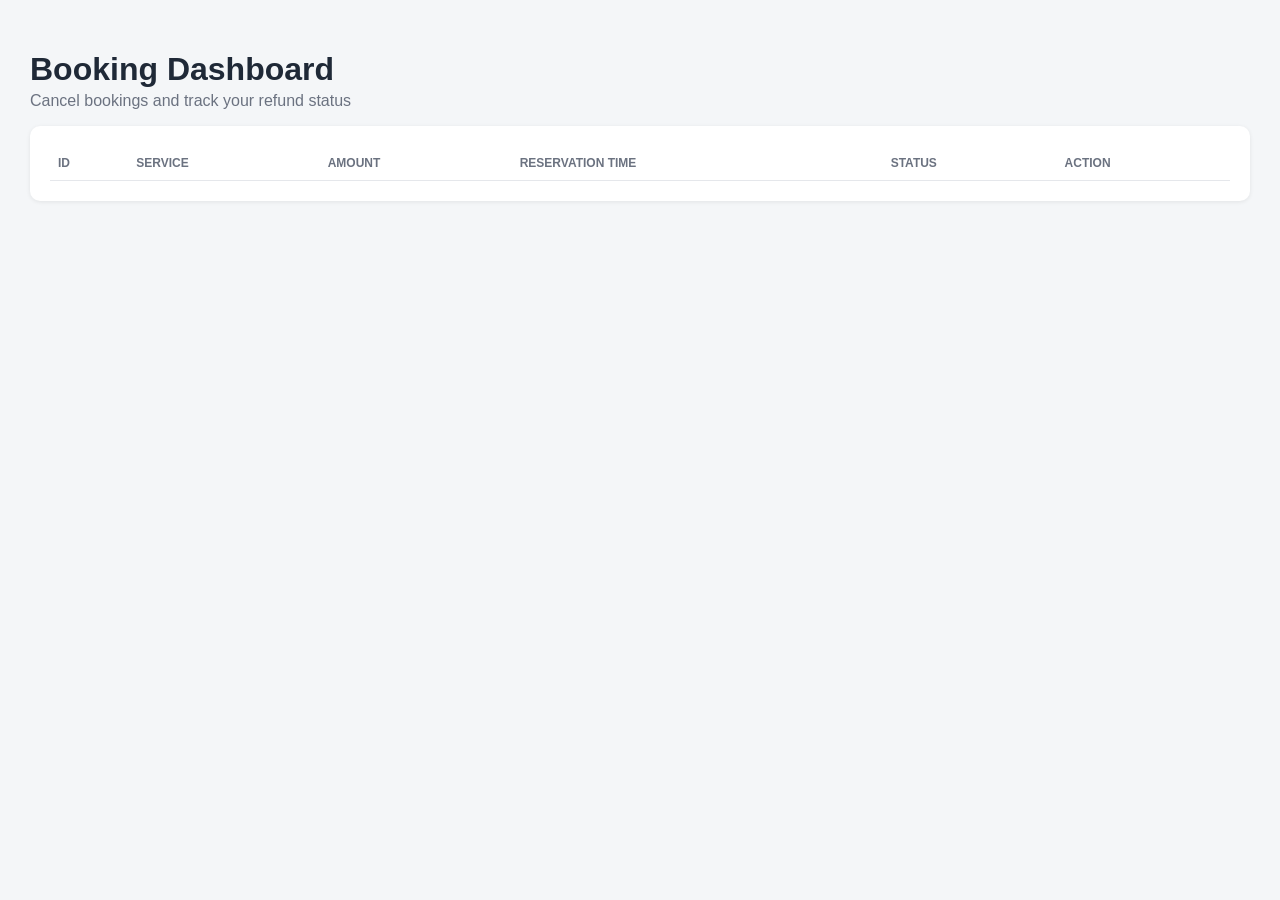
<file: booking-refund-system (3)/booking-refund-system/target/classes/static/index.html>
<!DOCTYPE html>
<html lang="en">
<head>
<meta charset="UTF-8">
<title>Booking Dashboard</title>
<style>
  * { box-sizing: border-box; }
  body {
    font-family: Arial, Helvetica, sans-serif;
    background: #f4f6f8;
    margin: 0;
    padding: 30px;
    color: #1f2937;
  }
  h1 { margin-bottom: 4px; }
  p.subtitle { color: #6b7280; margin-top: 0; }
  .card {
    background: #fff;
    border-radius: 10px;
    box-shadow: 0 1px 4px rgba(0,0,0,0.08);
    padding: 20px;
    margin-bottom: 24px;
  }
  table { width: 100%; border-collapse: collapse; }
  th, td { text-align: left; padding: 10px 8px; border-bottom: 1px solid #e5e7eb; font-size: 14px; }
  th { color: #6b7280; font-weight: 600; text-transform: uppercase; font-size: 12px; }
  .badge {
    padding: 3px 10px; border-radius: 999px; font-size: 12px; font-weight: 600;
  }
  .badge.ACTIVE { background:#dbeafe; color:#1d4ed8; }
  .badge.CANCELLED { background:#fee2e2; color:#b91c1c; }
  .badge.PENDING { background:#fef3c7; color:#92400e; }
  .badge.PROCESSED { background:#e0e7ff; color:#3730a3; }
  .badge.COMPLETED { background:#dcfce7; color:#166534; }
  .badge.NOT_APPLICABLE { background:#f3f4f6; color:#6b7280; }
  button {
    background:#2563eb; color:#fff; border:none; padding:6px 14px;
    border-radius:6px; cursor:pointer; font-size:13px;
  }
  button:hover { background:#1d4ed8; }
  button:disabled { background:#9ca3af; cursor:not-allowed; }
  select { padding:5px; border-radius:6px; border:1px solid #d1d5db; margin-right:6px; }
  .refund-row td { background:#fafafa; font-size:13px; }
  .empty { color:#9ca3af; font-style: italic; padding: 12px 0; }
  .toast {
    position: fixed; top: 20px; right: 20px; background:#111827; color:#fff;
    padding:10px 16px; border-radius:8px; font-size:13px; opacity:0; transition:opacity .3s;
  }
  .toast.show { opacity:1; }
</style>
</head>
<body>

<h1>Booking Dashboard</h1>
<p class="subtitle">Cancel bookings and track your refund status</p>

<div class="card">
  <table>
    <thead>
      <tr>
        <th>ID</th>
        <th>Service</th>
        <th>Amount</th>
        <th>Reservation Time</th>
        <th>Status</th>
        <th>Action</th>
      </tr>
    </thead>
    <tbody id="bookingsBody"></tbody>
  </table>
  <div id="emptyMsg" class="empty" style="display:none;">No bookings found.</div>
</div>

<div class="toast" id="toast"></div>

<script>
const API = "http://localhost:8080/api";
const REASONS = ["CHANGE_OF_PLANS","FOUND_A_BETTER_PRICE","EMERGENCY","DISSATISFIED_WITH_SERVICE","BOOKED_BY_MISTAKE","WEATHER_CONDITIONS","OTHER"];

async function loadBookings() {
  const res = await fetch(`${API}/bookings`);
  const bookings = await res.json();
  const body = document.getElementById("bookingsBody");
  const emptyMsg = document.getElementById("emptyMsg");
  body.innerHTML = "";

  if (bookings.length === 0) {
    emptyMsg.style.display = "block";
    return;
  }
  emptyMsg.style.display = "none";

  for (const b of bookings) {
    const row = document.createElement("tr");
    row.innerHTML = `
      <td>${b.id}</td>
      <td>${b.serviceName}</td>
      <td>$${Number(b.amount).toFixed(2)}</td>
      <td>${formatDate(b.reservationTime)}</td>
      <td><span class="badge ${b.status}">${b.status}</span></td>
      <td id="action-${b.id}"></td>
    `;
    body.appendChild(row);

    const actionCell = document.getElementById(`action-${b.id}`);
    if (b.status === "ACTIVE") {
      actionCell.innerHTML = `
        <select id="reason-${b.id}">
          ${REASONS.map(r => `<option value="${r}">${prettify(r)}</option>`).join("")}
        </select>
        <button onclick="cancelBooking(${b.id})">Cancel</button>
      `;
    } else {
      actionCell.innerHTML = `<button onclick="showRefund(${b.id})">View Refund</button>`;
    }

    if (b.status === "CANCELLED") {
      await renderRefundRow(b.id);
    }
  }
}

async function renderRefundRow(bookingId) {
  try {
    const res = await fetch(`${API}/refunds/booking/${bookingId}`);
    if (!res.ok) return;
    const refund = await res.json();

    const refundRow = document.createElement("tr");
    refundRow.className = "refund-row";
    refundRow.id = `refund-row-${bookingId}`;
    refundRow.innerHTML = `
      <td colspan="6">
        &#8627; Refund: $${Number(refund.refundAmount).toFixed(2)}
        (${refund.refundPercentage}% of $${Number(refund.originalAmount).toFixed(2)})
        &nbsp;|&nbsp; Reason: ${prettify(refund.reason)}
        &nbsp;|&nbsp; Status: <span class="badge ${refund.status}">${refund.status}</span>
        &nbsp;|&nbsp; Expected by: ${formatDate(refund.expectedCompletionAt)}
        ${refund.status === "PENDING" ? `<button onclick="advanceRefund(${refund.refundId}, 'process')">Mark Processed</button>` : ""}
        ${refund.status === "PROCESSED" ? `<button onclick="advanceRefund(${refund.refundId}, 'complete')">Mark Completed</button>` : ""}
      </td>
    `;
    document.getElementById("bookingsBody").appendChild(refundRow);
  } catch (e) {
    console.error(e);
  }
}

async function cancelBooking(id) {
  const reason = document.getElementById(`reason-${id}`).value;
  const res = await fetch(`${API}/bookings/${id}/cancel`, {
    method: "POST",
    headers: { "Content-Type": "application/json" },
    body: JSON.stringify({ reason })
  });
  if (res.ok) {
    showToast("Booking cancelled. Refund initiated.");
  } else {
    const err = await res.json();
    showToast("Error: " + err.message);
  }
  loadBookings();
}

async function advanceRefund(refundId, action) {
  const res = await fetch(`${API}/refunds/${refundId}/${action}`, { method: "PATCH" });
  if (res.ok) {
    showToast(`Refund ${action === "process" ? "processed" : "completed"}.`);
  } else {
    const err = await res.json();
    showToast("Error: " + err.message);
  }
  loadBookings();
}

function showRefund(bookingId) {
  const el = document.getElementById(`refund-row-${bookingId}`);
  if (el) el.scrollIntoView({ behavior: "smooth", block: "center" });
}

function prettify(enumValue) {
  return enumValue.replaceAll("_", " ").toLowerCase().replace(/\b\w/g, c => c.toUpperCase());
}

function formatDate(iso) {
  const d = new Date(iso);
  return d.toLocaleString();
}

function showToast(msg) {
  const toast = document.getElementById("toast");
  toast.textContent = msg;
  toast.classList.add("show");
  setTimeout(() => toast.classList.remove("show"), 3000);
}

loadBookings();
</script>

</body>
</html>
</file>
